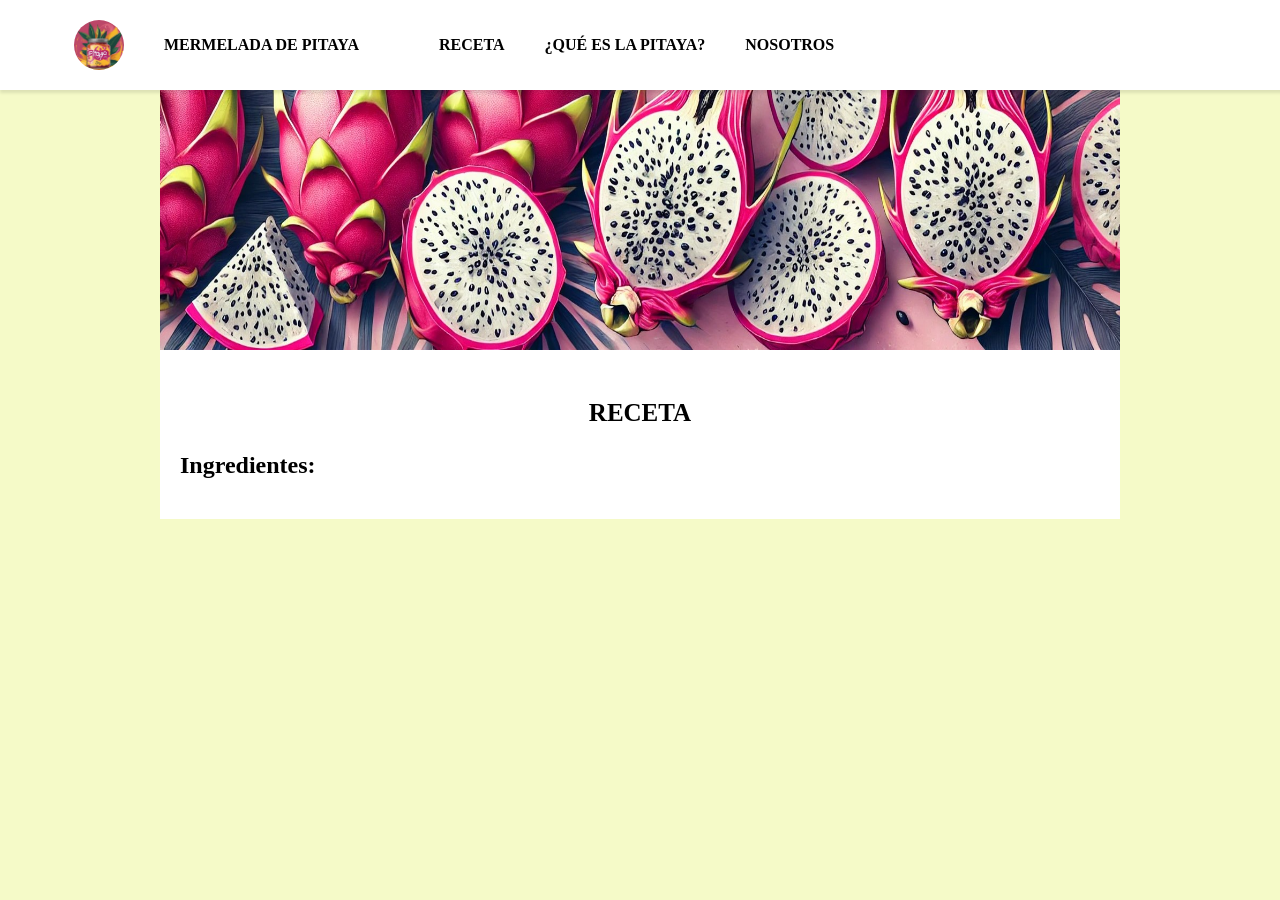
<file: receta.html>
<!DOCTYPE html>
<html>
<head>
    <title>Mermelada de Pitaya</title>
    <link rel="icon" href="logo.jpeg" type="image/jpeg">
    <link rel="stylesheet" href="style.css" />
</head>
<body>
    <div class="principal">
        <header class="menu">
            <div class="container">
                <div class="imag">
                    <a href="index.html" class="logo">LOGO</a>
                    <ul>
                        <li>MERMELADA DE PITAYA</li>
                    </ul>
                </div>   
                <div class="main_menu">
                    <ul>
                        <li><a href="receta.html">RECETA</a></li>
                        <li><a href="pitaya.html">¿QUÉ ES LA PITAYA?</a></li>
                        <li><a href="nosotros.html">NOSOTROS</a></li>
                    </ul>
                </div>
            </div>
        </header>
        <div class="content">
            <div class="banner">
                <img src="banner.jpg" alt="banner">
            </div>
            <div class="content-main">
                <h3><center>RECETA</center></h3>
                <h2>Ingredientes:</h2>
            </div>
        </div>
    </div>
</body>
</html>
</file>
<file: style.css>
h3{
    font-size: 25px;
}
body{
    margin: 0px;
    padding: 0px;
    font-size: 16px;
    font-family: 'Lucida Sans Regular', 'Lucida Grande', 'Lucida Sans Unicode';
    background-color: #f5fac8;
}
.menu{
    height: 70px;
    width: 100%;
    font-weight: 700;
    padding: 10px;
    top: 0px;
    position: fixed;
    background-color: white;
    box-shadow: 0px 3px 3px rgba(0,0,0,0.1);
}
.container{
    height: 50px;
    width: 90%;
    margin-top: 10px;
    margin-left: auto;
    margin-right: auto;
    display: flex;
    background-color: white;
}
.imag{
    display: flex;
}
.logo{
    height: 50px;
    width: 50px;
    background-image: url("logo.jpeg");
    background-color: transparent;
    background-repeat: no-repeat;
    background-position: 0 0;
    text-indent: -9999em;
    background-size: cover;
    display: block;
    border-radius: 50px;
}
.main_menu{
    display: flex;
}
ul{
    display: flex;
    margin-block-start: 1em;
    margin-block-end: 1em;
    margin-inline-start: 0px;
    margin-inline-end: 0px;
    padding-inline-start: 40px;
}
li{
    display: inline-block;
    margin-right: 40px;
}
a{
    text-decoration: none;
    color: black;
}
.banner img{
    width: 100%;
    height: 350px;
}
.content{
    height: auto;
    width: 75%;
    margin-right: auto;
    margin-left: auto;
    background-color: white;
}
.content-main{
    padding: 20px;
}
</file>
